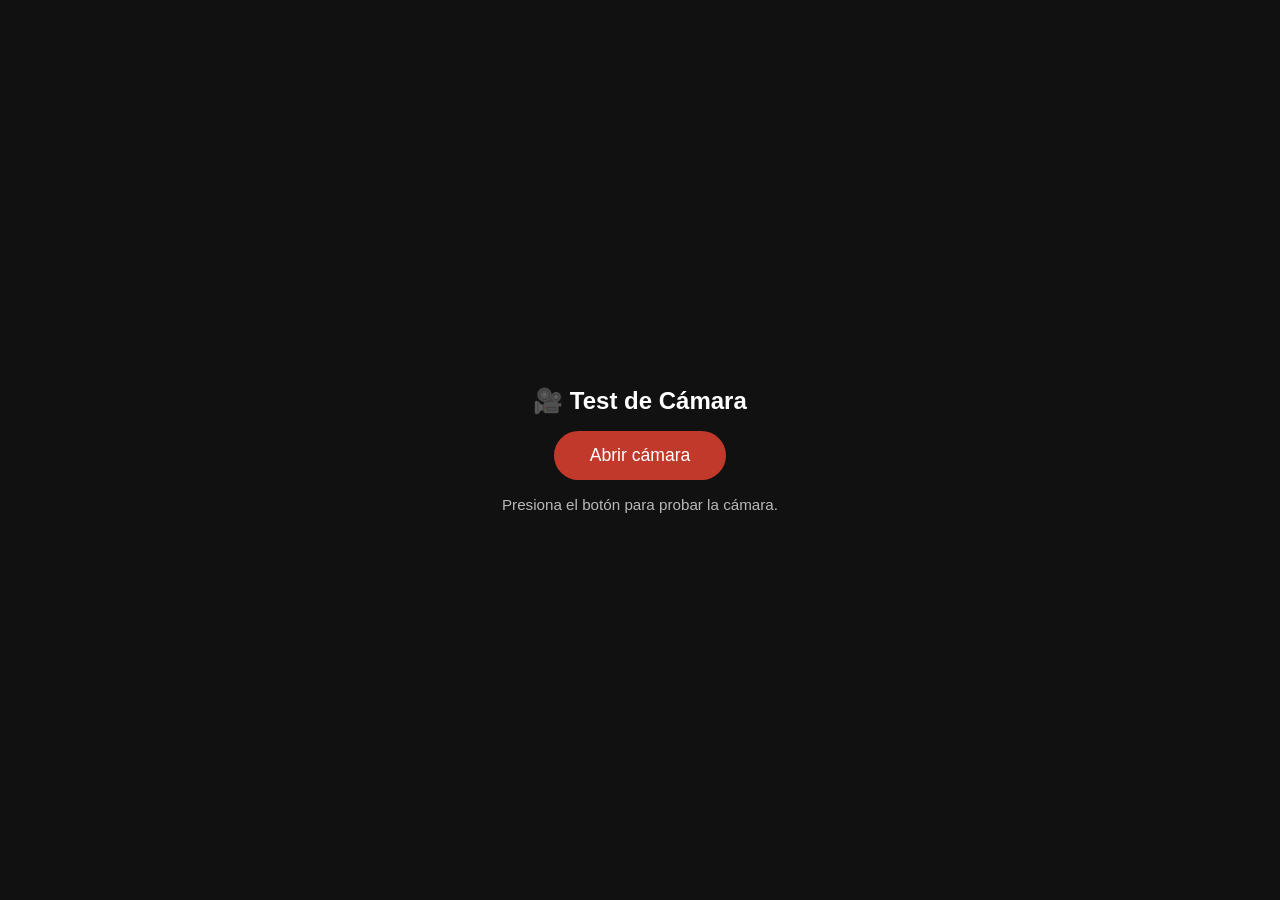
<file: camara-test.html>
<!DOCTYPE html>
<html lang="es">
<head>
  <meta charset="utf-8" />
  <meta name="viewport" content="width=device-width, initial-scale=1" />
  <title>Test Cámara</title>
  <style>
    * { margin: 0; padding: 0; box-sizing: border-box; }
    body {
      background: #111;
      color: white;
      font-family: sans-serif;
      display: flex;
      flex-direction: column;
      align-items: center;
      justify-content: center;
      height: 100vh;
      gap: 16px;
    }
    video {
      width: 100%;
      max-width: 480px;
      border-radius: 12px;
      background: #000;
      display: none;
    }
    button {
      background: #c0392b;
      color: white;
      border: none;
      padding: 14px 36px;
      font-size: 1.1rem;
      border-radius: 50px;
      cursor: pointer;
    }
    button:hover { background: #e74c3c; }
    #status {
      font-size: 0.95rem;
      opacity: 0.7;
      text-align: center;
      padding: 0 16px;
    }
    #status.ok  { color: #2ecc71; opacity: 1; }
    #status.err { color: #e74c3c; opacity: 1; }
  </style>
</head>
<body>
  <h2>🎥 Test de Cámara</h2>
  <video id="cam" autoplay playsinline muted></video>
  <button onclick="startCam()">Abrir cámara</button>
  <p id="status">Presiona el botón para probar la cámara.</p>

  <script>
    async function startCam() {
      const status = document.getElementById('status');
      const video  = document.getElementById('cam');
      status.className = '';
      status.textContent = 'Solicitando permiso…';

      try {
        const stream = await navigator.mediaDevices.getUserMedia({
          video: { facingMode: 'environment' }, // cámara trasera
          audio: false
        });
        video.srcObject = stream;
        video.style.display = 'block';
        status.textContent = '✅ ¡Cámara funcionando correctamente!';
        status.className = 'ok';
      } catch (err) {
        status.textContent = '❌ Error: ' + err.message;
        status.className = 'err';
        console.error(err);
      }
    }
  </script>
</body>
</html>
</file>
